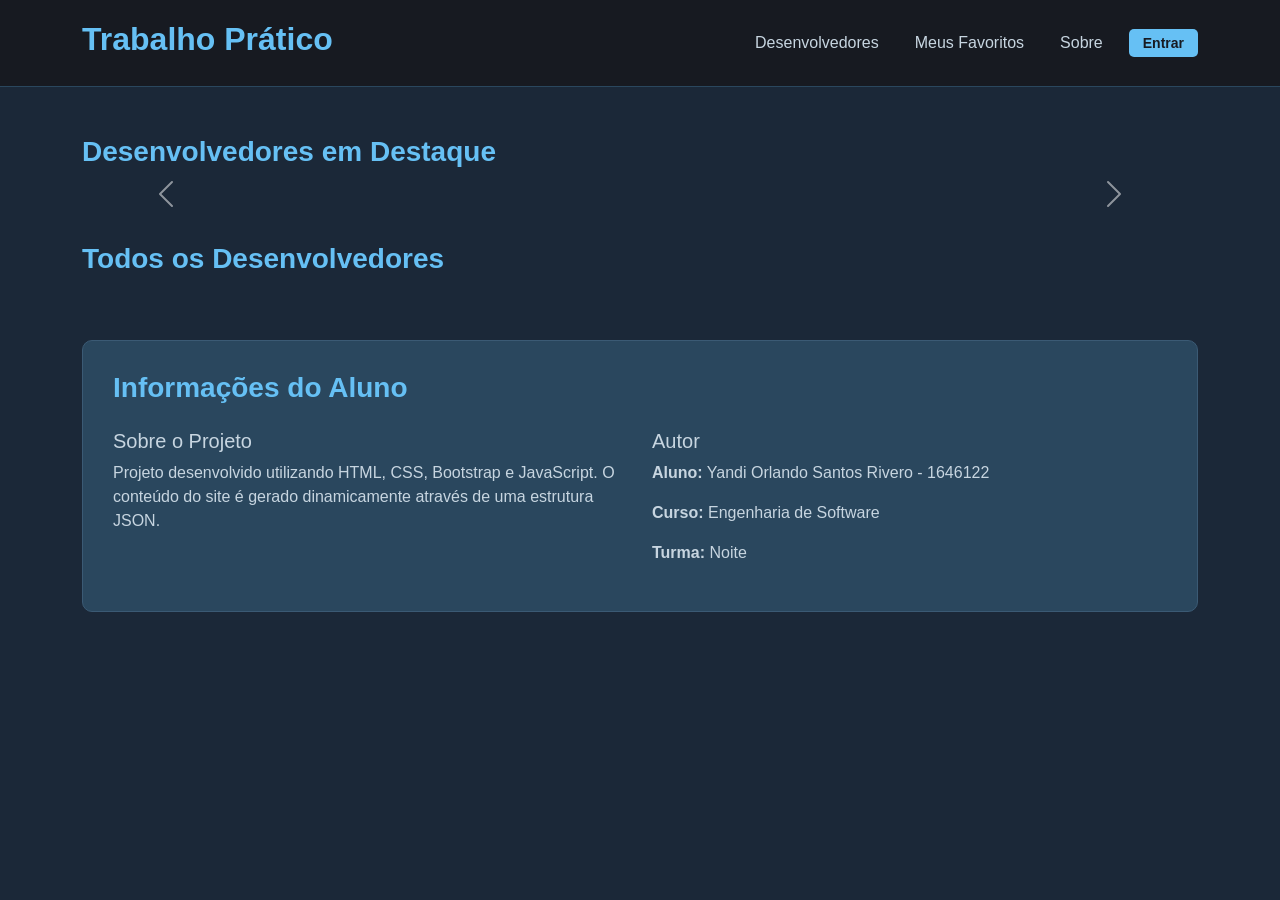
<file: public/index.html>
<!DOCTYPE html>
<html lang="pt-BR">
<head>
  <meta charset="UTF-8">
  <meta name="viewport" content="width=device-width, initial-scale=1.0">
  <title>Trabalho Prático</title>
  <link href="https://cdn.jsdelivr.net/npm/bootstrap@5.3.3/dist/css/bootstrap.min.css" rel="stylesheet">
  <link rel="stylesheet" href="assets/css/styles.css">
</head>
<body>

  <header class="navbar-custom">
    <div class="container d-flex justify-content-between align-items-center">
      <h2 class="logo">Trabalho Prático</h2>
      <nav class="d-flex align-items-center gap-3">
        <a href="#cards">Desenvolvedores</a>
        <a href="favoritos.html">Meus Favoritos</a>
        <a href="#sobre">Sobre</a>
        <span id="login-status"></span>
      </nav>
    </div>
  </header>

  <main class="container my-5">

    <section class="mb-5">
      <h3 class="section-title">Desenvolvedores em Destaque</h3>
      <div id="carouselExample" class="carousel slide">
        <div class="carousel-inner" id="carousel-content"></div>
        <button class="carousel-control-prev" type="button" data-bs-target="#carouselExample" data-bs-slide="prev">
          <span class="carousel-control-prev-icon"></span>
        </button>
        <button class="carousel-control-next" type="button" data-bs-target="#carouselExample" data-bs-slide="next">
          <span class="carousel-control-next-icon"></span>
        </button>
      </div>
    </section>

    <section id="cards">
      <div class="d-flex justify-content-between align-items-center mb-3">
        <h3 class="section-title mb-0">Todos os Desenvolvedores</h3>
        <div id="btn-adicionar-wrapper"></div>
      </div>
      <div class="row" id="cards-container"></div>
    </section>

    <section id="sobre" class="sobre-box mt-5">
      <h3 class="section-title">Informações do Aluno</h3>
      <div class="row mt-4">
        <div class="col-md-6">
          <h5>Sobre o Projeto</h5>
          <p>Projeto desenvolvido utilizando HTML, CSS, Bootstrap e JavaScript. O conteúdo do site é gerado dinamicamente através de uma estrutura JSON.</p>
        </div>
        <div class="col-md-6">
          <h5>Autor</h5>
          <p><strong>Aluno:</strong> Yandi Orlando Santos Rivero - 1646122</p>
          <p><strong>Curso:</strong> Engenharia de Software</p>
          <p><strong>Turma:</strong> Noite</p>
        </div>
      </div>
    </section>
  </main>
  <div class="modal-overlay" id="modal-criar">
    <div class="modal-box">
      <h4>Novo Desenvolvedor</h4>
      <div class="mb-3">
        <label class="form-label">Nome *</label>
        <input type="text" id="criar-nome" class="form-control" placeholder="Ex: John Carmack">
      </div>
      <div class="mb-3">
        <label class="form-label">Descrição curta *</label>
        <input type="text" id="criar-descricao" class="form-control" placeholder="Uma linha descrevendo o desenvolvedor">
      </div>
      <div class="mb-3">
        <label class="form-label">Conteúdo (texto longo) *</label>
        <textarea id="criar-conteudo" class="form-control" rows="4" placeholder="Biografia ou descrição detalhada"></textarea>
      </div>
      <div class="mb-3">
        <label class="form-label">País *</label>
        <input type="text" id="criar-pais" class="form-control" placeholder="Ex: Estados Unidos">
      </div>
      <div class="mb-3">
        <label class="form-label">URL da Imagem</label>
        <input type="text" id="criar-imagem" class="form-control" placeholder="assets/img/nome.png">
      </div>
      <div class="mb-3 form-check">
        <input type="checkbox" class="form-check-input" id="criar-destaque">
        <label class="form-check-label" for="criar-destaque" style="color:#c7d5e0;">Exibir no carrossel de destaques</label>
      </div>
      <div class="modal-footer-btns">
        <button class="btn-cancelar" id="btn-cancelar-criar">Cancelar</button>
        <button class="btn-salvar" id="btn-salvar-criar">Adicionar</button>
      </div>
    </div>
  </div>
  <div class="modal-overlay" id="modal-deletar">
    <div class="confirm-box">
      <h4>Excluir desenvolvedor?</h4>
      <p id="confirm-delete-msg">Essa ação não pode ser desfeita.</p>
      <div class="modal-footer-btns" style="justify-content:center;">
        <button class="btn-cancelar" id="btn-cancelar-deletar">Cancelar</button>
        <button class="btn-deletar" id="btn-confirmar-deletar">Sim, excluir</button>
      </div>
    </div>
  </div>

  <div id="toast-notif" class="toast-notif" style="display:none;"></div>

  <script src="assets/js/login.js"></script>
  <script src="assets/js/app.js"></script>
  <script src="https://cdn.jsdelivr.net/npm/bootstrap@5.3.3/dist/js/bootstrap.bundle.min.js"></script>
  <script>
    renderLoginStatus();

    const usuario = getUsuarioCorrente();
    if (usuario) {
      const wrapper = document.getElementById("btn-adicionar-wrapper");
      const btn = document.createElement("button");
      btn.className = "btn-adicionar";
      btn.textContent = "Adicionar Desenvolvedor";
      btn.addEventListener("click", abrirModalCriar);
      wrapper.appendChild(btn);
    }
  </script>

</body>
</html>
</file>
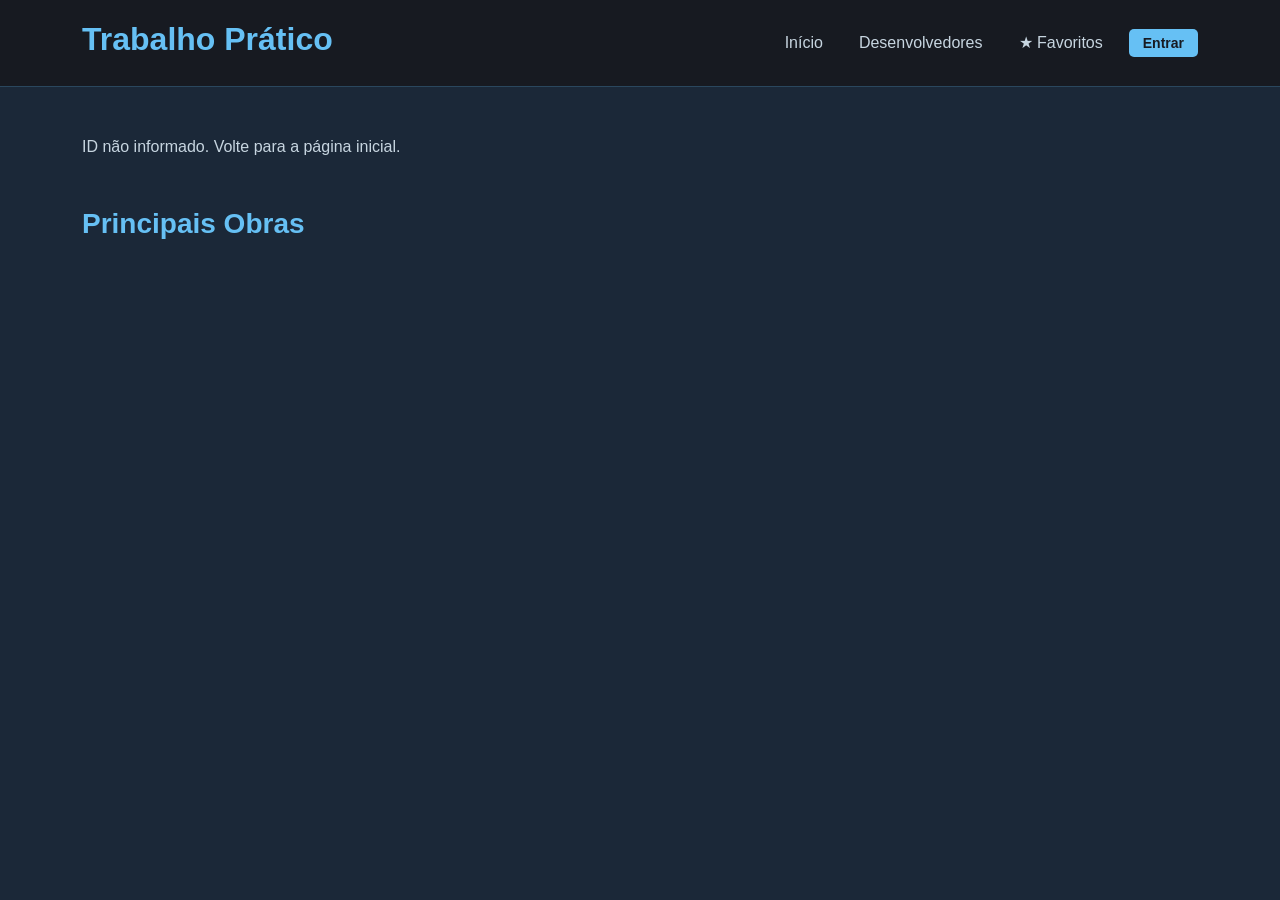
<file: public/detalhes.html>
<!DOCTYPE html>
<html lang="pt-BR">
<head>
  <meta charset="UTF-8">
  <meta name="viewport" content="width=device-width, initial-scale=1.0">
  <title>Detalhes do Desenvolvedor</title>
  <link href="https://cdn.jsdelivr.net/npm/bootstrap@5.3.3/dist/css/bootstrap.min.css" rel="stylesheet">
  <link rel="stylesheet" href="assets/css/styles.css">
</head>
<body>

  <header class="navbar-custom">
    <div class="container d-flex justify-content-between align-items-center">
      <a href="index.html" style="text-decoration:none;">
        <h2 class="logo">Trabalho Prático</h2>
      </a>
      <nav class="d-flex align-items-center gap-3">
        <a href="index.html">Início</a>
        <a href="index.html#cards">Desenvolvedores</a>
        <a href="favoritos.html">★ Favoritos</a>
        <span id="login-status"></span>
      </nav>
    </div>
  </header>

  <main class="container my-5">
    <section id="detalhes-container"></section>

    <section class="mt-5">
      <h3 class="section-title">Principais Obras</h3>
      <div class="row mt-4" id="atracoes-container"></div>
    </section>
  </main>

  <div class="modal-overlay" id="modal-editar">
    <div class="modal-box">
      <h4>Editar Desenvolvedor</h4>
      <div class="mb-3">
        <label class="form-label">Nome</label>
        <input type="text" id="edit-nome" class="form-control">
      </div>
      <div class="mb-3">
        <label class="form-label">Descrição curta</label>
        <input type="text" id="edit-descricao" class="form-control">
      </div>
      <div class="mb-3">
        <label class="form-label">Conteúdo (texto longo)</label>
        <textarea id="edit-conteudo" class="form-control" rows="4"></textarea>
      </div>
      <div class="mb-3">
        <label class="form-label">País</label>
        <input type="text" id="edit-pais" class="form-control">
      </div>
      <div class="mb-3">
        <label class="form-label">URL da Imagem</label>
        <input type="text" id="edit-imagem" class="form-control">
      </div>
      <div class="mb-3 form-check">
        <input type="checkbox" class="form-check-input" id="edit-destaque">
        <label class="form-check-label" for="edit-destaque" style="color:#c7d5e0;">Exibir no carrossel de destaques</label>
      </div>
      <div class="modal-footer-btns">
        <button class="btn-cancelar" id="btn-cancelar-editar">Cancelar</button>
        <button class="btn-salvar" id="btn-salvar-editar">Salvar alterações</button>
      </div>
    </div>
  </div>

  <div class="modal-overlay" id="modal-deletar">
    <div class="confirm-box">
      <h4>Excluir desenvolvedor?</h4>
      <p id="confirm-delete-msg">Essa ação não pode ser desfeita.</p>
      <div class="modal-footer-btns" style="justify-content:center;">
        <button class="btn-cancelar" id="btn-cancelar-deletar">Cancelar</button>
        <button class="btn-deletar" id="btn-confirmar-deletar">Sim, excluir</button>
      </div>
    </div>
  </div>

  <div id="toast-notif" class="toast-notif" style="display:none;"></div>

  <script src="https://cdn.jsdelivr.net/npm/bootstrap@5.3.3/dist/js/bootstrap.bundle.min.js"></script>
  <script src="assets/js/login.js"></script>
  <script src="assets/js/app.js"></script>
  <script>
    renderLoginStatus();
  </script>

</body>
</html>
</file>
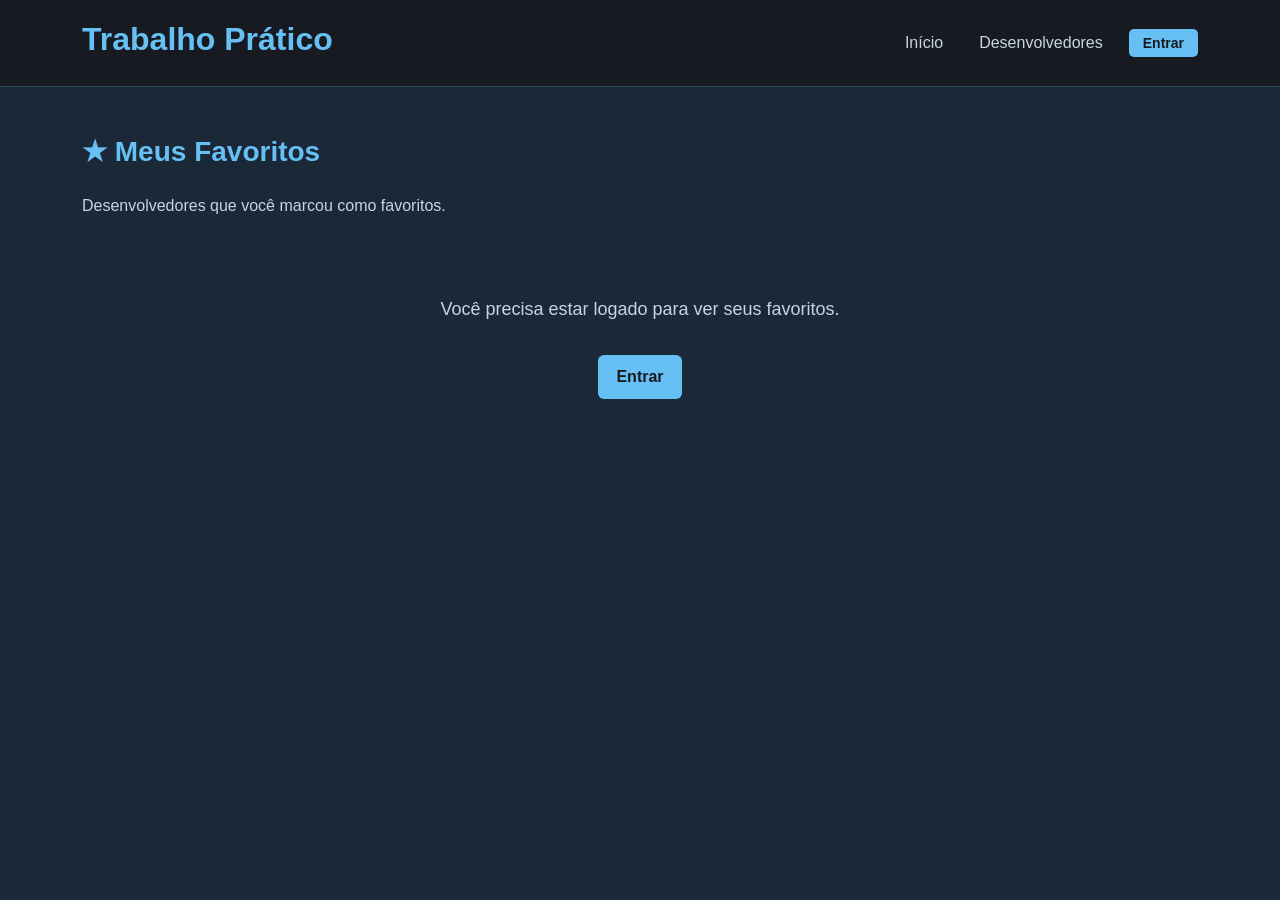
<file: public/favoritos.html>
<!DOCTYPE html>
<html lang="pt-BR">
<head>
  <meta charset="UTF-8">
  <meta name="viewport" content="width=device-width, initial-scale=1.0">
  <title>Meus Favoritos - Trabalho Prático</title>
  <link href="https://cdn.jsdelivr.net/npm/bootstrap@5.3.3/dist/css/bootstrap.min.css" rel="stylesheet">
  <link rel="stylesheet" href="assets/css/styles.css">
</head>
<body>

  <header class="navbar-custom">
    <div class="container d-flex justify-content-between align-items-center">
      <a href="index.html" style="text-decoration:none;">
        <h2 class="logo">Trabalho Prático</h2>
      </a>
      <nav class="d-flex align-items-center gap-3">
        <a href="index.html">Início</a>
        <a href="index.html#cards">Desenvolvedores</a>
        <span id="login-status"></span>
      </nav>
    </div>
  </header>

  <main class="container my-5">
    <h3 class="section-title">★ Meus Favoritos</h3>
    <p style="color:#c7d5e0; margin-bottom:30px;">Desenvolvedores que você marcou como favoritos.</p>
    <div class="row" id="favoritos-container"></div>
    <div id="msg-vazio" style="display:none; text-align:center; padding:60px 0;">
      <p style="color:#c7d5e0; font-size:18px;">Você ainda não favoritou nenhum desenvolvedor.</p>
      <a href="index.html#cards" class="btn-custom d-inline-block mt-3">Ver Desenvolvedores</a>
    </div>
  </main>

  <div id="toast-notif" class="toast-notif" style="display:none;"></div>

  <script src="assets/js/login.js"></script>
  <script src="assets/js/app.js"></script>
  <script src="https://cdn.jsdelivr.net/npm/bootstrap@5.3.3/dist/js/bootstrap.bundle.min.js"></script>
  <script>
    renderLoginStatus();
  </script>

</body>
</html>
</file>
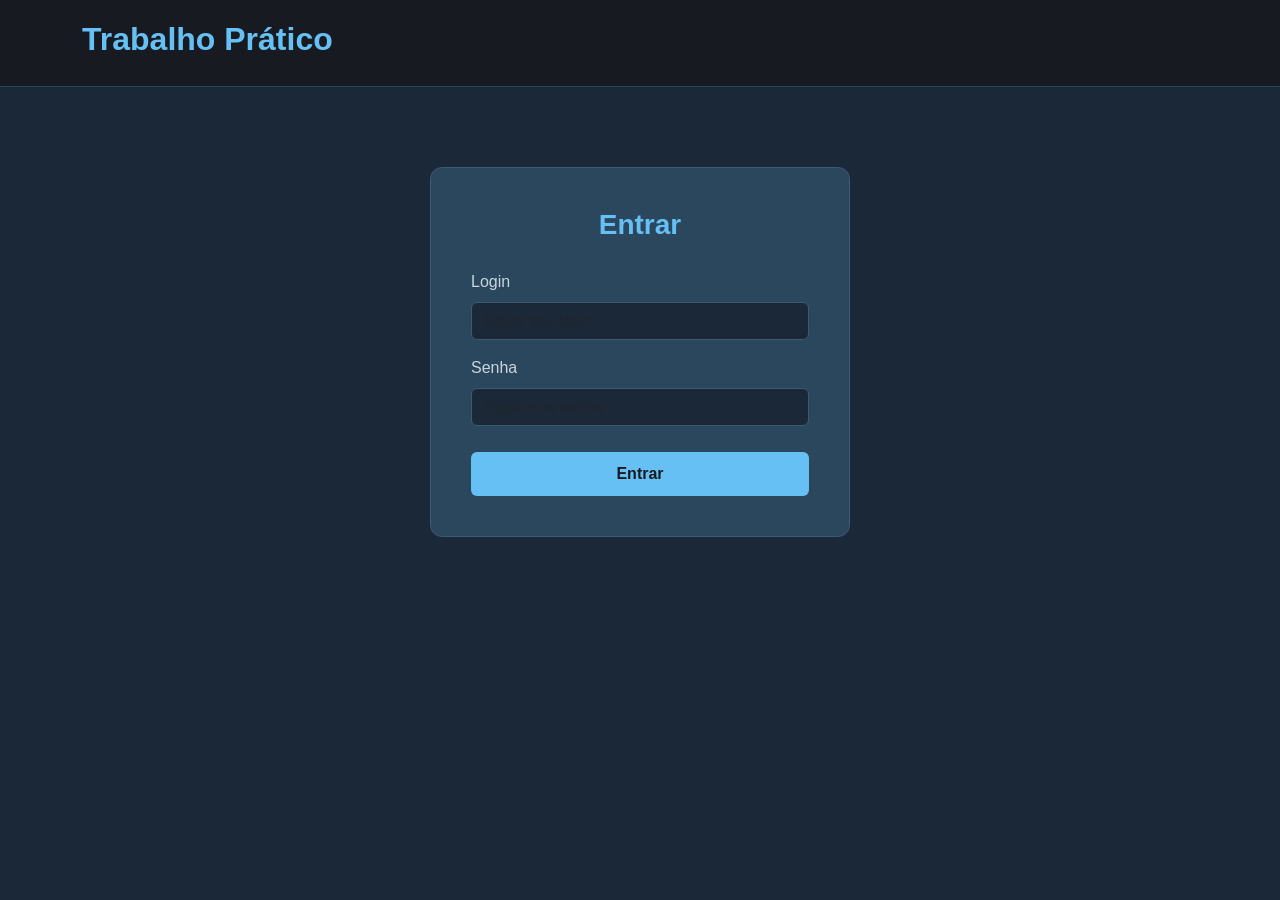
<file: public/login.html>
<!DOCTYPE html>
<html lang="pt-BR">
<head>
  <meta charset="UTF-8">
  <meta name="viewport" content="width=device-width, initial-scale=1.0">
  <title>Login - Trabalho Prático</title>
  <link href="https://cdn.jsdelivr.net/npm/bootstrap@5.3.3/dist/css/bootstrap.min.css" rel="stylesheet">
  <link rel="stylesheet" href="assets/css/styles.css">
</head>
<body>

  <header class="navbar-custom">
    <div class="container">
      <h2 class="logo">Trabalho Prático</h2>
    </div>
  </header>

  <main>
    <div class="login-box">
      <h3>Entrar</h3>
      <div class="mb-3">
        <label class="form-label" for="input-login">Login</label>
        <input type="text" id="input-login" class="form-control" placeholder="Digite seu login">
      </div>
      <div class="mb-3">
        <label class="form-label" for="input-senha">Senha</label>
        <input type="password" id="input-senha" class="form-control" placeholder="Digite sua senha">
      </div>
      <button class="btn-login" id="btn-entrar">Entrar</button>
      <p id="msg-erro"></p>
    </div>
  </main>

  <script src="assets/js/login.js"></script>
  <script>
    if (getUsuarioCorrente()) {
      window.location.href = "index.html";
    }

    document.getElementById("btn-entrar").addEventListener("click", async () => {
      const login = document.getElementById("input-login").value.trim();
      const senha = document.getElementById("input-senha").value.trim();
      const msgErro = document.getElementById("msg-erro");

      if (!login || !senha) {
        msgErro.textContent = "Preencha login e senha.";
        msgErro.style.display = "block";
        return;
      }

      const usuario = await loginUser(login, senha);

      if (usuario) {
        window.location.href = "index.html";
      } else {
        msgErro.textContent = "Login ou senha inválidos. Tente novamente.";
        msgErro.style.display = "block";
      }
    });

    document.getElementById("input-senha").addEventListener("keydown", e => {
      if (e.key === "Enter") document.getElementById("btn-entrar").click();
    });
  </script>

</body>
</html>
</file>
<file: public/assets/css/styles.css>
* {
  margin: 0;
  padding: 0;
  box-sizing: border-box;
}

body {
  background: #1b2838;
  font-family: Arial, Helvetica, sans-serif;
  color: #c7d5e0;
}

.navbar-custom {
  background: #171a21;
  padding: 20px 0;
  border-bottom: 1px solid #2a475e;
}

.logo {
  color: #66c0f4;
  font-weight: bold;
}

nav a {
  color: #c7d5e0;
  text-decoration: none;
  margin-left: 20px;
}

nav a:hover {
  color: #66c0f4;
}

.login-info {
  color: #c7d5e0;
  font-size: 14px;
}

.login-info strong {
  color: #66c0f4;
}

.login-info a {
  color: #c7d5e0;
  text-decoration: none;
  margin-left: 6px;
}

.login-info a:hover {
  color: #e84040;
}

.login-link {
  background: #66c0f4;
  color: #171a21 !important;
  padding: 6px 14px;
  border-radius: 5px;
  font-weight: bold;
  text-decoration: none !important;
  margin-left: 10px;
  font-size: 14px;
}

.login-link:hover {
  background: #4fa8d8;
}

.section-title {
  margin-bottom: 25px;
  font-weight: bold;
  color: #66c0f4;
}

.carousel-item {
  height: 500px;
  border-radius: 10px;
  overflow: hidden;
  border: 1px solid #2a475e;
}

.carousel-bg {
  width: 100%;
  height: 100%;
  background-size: cover;
  background-position: center;
  position: relative;
}

.carousel-overlay {
  position: absolute;
  inset: 0;
  background: rgba(0, 0, 0, 0.55);
  display: flex;
  align-items: center;
  justify-content: center;
}

.carousel-content {
  text-align: center;
  color: white;
  max-width: 700px;
  padding: 20px;
}

.carousel-content h2 {
  font-size: 42px;
  margin-bottom: 15px;
}

.carousel-content p {
  margin-bottom: 20px;
  font-size: 18px;
}

.card-custom {
  background: #2a475e;
  border-radius: 10px;
  overflow: hidden;
  height: 100%;
  border: 1px solid #3b5a74;
  transition: border-color 0.2s, box-shadow 0.2s;
}

.card-custom.card-favoritado {
  border-color: #f5c518;
  box-shadow: 0 0 0 2px rgba(245, 197, 24, 0.35);
}

.card-img-bg {
  width: 100%;
  height: 240px;
  background-size: cover;
  background-position: center;
  position: relative;
}

.card-content {
  padding: 20px;
}

.card-content h5 {
  margin-bottom: 10px;
  color: #66c0f4;
}

.card-content p {
  color: #c7d5e0;
}

.btn-favorito {
  position: absolute;
  top: 10px;
  right: 10px;
  background: rgba(23, 26, 33, 0.80);
  border: 1px solid #3b5a74;
  border-radius: 50%;
  width: 38px;
  height: 38px;
  font-size: 18px;
  display: flex;
  align-items: center;
  justify-content: center;
  cursor: pointer;
  color: #c7d5e0;
  transition: background 0.2s, color 0.2s, transform 0.15s;
  line-height: 1;
}

.btn-favorito:hover {
  background: rgba(245, 197, 24, 0.2);
  border-color: #f5c518;
  color: #f5c518;
  transform: scale(1.12);
}

.btn-favorito.ativo {
  color: #f5c518;
  border-color: #f5c518;
  background: rgba(245, 197, 24, 0.15);
}

.toast-notif {
  position: fixed;
  bottom: 30px;
  left: 50%;
  transform: translateX(-50%) translateY(20px);
  background: #2a475e;
  color: #c7d5e0;
  border: 1px solid #66c0f4;
  border-radius: 8px;
  padding: 12px 24px;
  font-size: 15px;
  z-index: 9999;
  opacity: 0;
  transition: opacity 0.3s ease, transform 0.3s ease;
  pointer-events: none;
  white-space: nowrap;
}

.toast-notif.show {
  opacity: 1;
  transform: translateX(-50%) translateY(0);
}

.btn-custom {
  background: #66c0f4;
  color: #171a21;
  padding: 10px 18px;
  border-radius: 6px;
  text-decoration: none;
  display: inline-block;
  font-weight: bold;
  transition: background 0.2s;
}

.btn-custom:hover {
  background: #4fa8d8;
}

.sobre-box {
  background: #2a475e;
  padding: 30px;
  border-radius: 10px;
  border: 1px solid #3b5a74;
}

.details-wrapper {
  background: #2a475e;
  border-radius: 10px;
  overflow: hidden;
  border: 1px solid #3b5a74;
}

.details-img {
  width: 100%;
  height: 100%;
  min-height: 400px;
  background-size: cover;
  background-position: center;
}

.details-content {
  padding: 35px;
}

.details-content h2 {
  margin-bottom: 20px;
  color: #66c0f4;
}

.details-content p {
  margin-bottom: 15px;
}

.atracao-card {
  background: #2a475e;
  border-radius: 10px;
  overflow: hidden;
  height: 100%;
  border: 1px solid #3b5a74;
}

.atracao-img {
  width: 100%;
  height: 220px;
  background-size: cover;
  background-position: center;
}

.atracao-content {
  padding: 20px;
}

.atracao-content h5 {
  color: #66c0f4;
}

@media (max-width: 768px) {
  .carousel-item { height: 350px; }
  .carousel-content h2 { font-size: 28px; }
  .details-img { min-height: 300px; }
  nav a { margin-left: 10px; font-size: 13px; }
}

.login-box {
  background: #2a475e;
  border: 1px solid #3b5a74;
  border-radius: 12px;
  padding: 40px;
  max-width: 420px;
  margin: 80px auto;
}

.login-box h3 {
  color: #66c0f4;
  margin-bottom: 28px;
  text-align: center;
  font-weight: bold;
}

.form-label {
  color: #c7d5e0;
}

.form-control {
  background: #1b2838;
  border: 1px solid #3b5a74;
  color: #c7d5e0;
}

.form-control:focus {
  background: #1b2838;
  border-color: #66c0f4;
  color: #c7d5e0;
  box-shadow: 0 0 0 0.2rem rgba(102, 192, 244, 0.2);
}

.btn-login {
  background: #66c0f4;
  color: #171a21;
  font-weight: bold;
  width: 100%;
  padding: 10px;
  border: none;
  border-radius: 6px;
  margin-top: 10px;
  cursor: pointer;
}

.btn-login:hover {
  background: #4fa8d8;
}

#msg-erro {
  color: #e84040;
  text-align: center;
  margin-top: 12px;
  display: none;
}

.modal-overlay {
  display: none;
  position: fixed;
  inset: 0;
  background: rgba(0, 0, 0, 0.7);
  z-index: 1000;
  align-items: center;
  justify-content: center;
}

.modal-overlay.show {
  display: flex;
}

.modal-box {
  background: #2a475e;
  border: 1px solid #3b5a74;
  border-radius: 12px;
  padding: 35px;
  width: 100%;
  max-width: 550px;
  max-height: 90vh;
  overflow-y: auto;
}

.modal-box h4 {
  color: #66c0f4;
  margin-bottom: 24px;
  font-weight: bold;
}

.modal-footer-btns {
  display: flex;
  gap: 10px;
  justify-content: flex-end;
  margin-top: 20px;
}

.confirm-box {
  background: #2a475e;
  border: 1px solid #e84040;
  border-radius: 12px;
  padding: 35px;
  width: 100%;
  max-width: 420px;
  text-align: center;
}

.confirm-box h4 {
  color: #e84040;
  margin-bottom: 16px;
}

.confirm-box p {
  color: #c7d5e0;
  margin-bottom: 24px;
}

.btn-editar {
  background: #f5c518;
  color: #171a21;
  border: none;
  padding: 10px 20px;
  border-radius: 6px;
  font-weight: bold;
  cursor: pointer;
  transition: background 0.2s;
}

.btn-editar:hover {
  background: #d4a800;
}

.btn-deletar {
  background: #e84040;
  color: #fff;
  border: none;
  padding: 10px 20px;
  border-radius: 6px;
  font-weight: bold;
  cursor: pointer;
  transition: background 0.2s;
}

.btn-deletar:hover {
  background: #b52e2e;
}

.btn-cancelar {
  background: transparent;
  color: #c7d5e0;
  border: 1px solid #3b5a74;
  padding: 8px 18px;
  border-radius: 6px;
  cursor: pointer;
  transition: border-color 0.2s, color 0.2s;
}

.btn-cancelar:hover {
  border-color: #66c0f4;
  color: #66c0f4;
}

.btn-salvar {
  background: #66c0f4;
  color: #171a21;
  border: none;
  padding: 8px 20px;
  border-radius: 6px;
  font-weight: bold;
  cursor: pointer;
  transition: background 0.2s;
}

.btn-salvar:hover {
  background: #4fa8d8;
}

.btn-adicionar {
  background: #4caf7d;
  color: #fff;
  border: none;
  padding: 8px 16px;
  border-radius: 6px;
  font-weight: bold;
  cursor: pointer;
  font-size: 14px;
  transition: background 0.2s;
}

.btn-adicionar:hover {
  background: #3a9166;
}

.crud-actions {
  display: flex;
  gap: 10px;
  margin-top: 20px;
}
</file>
